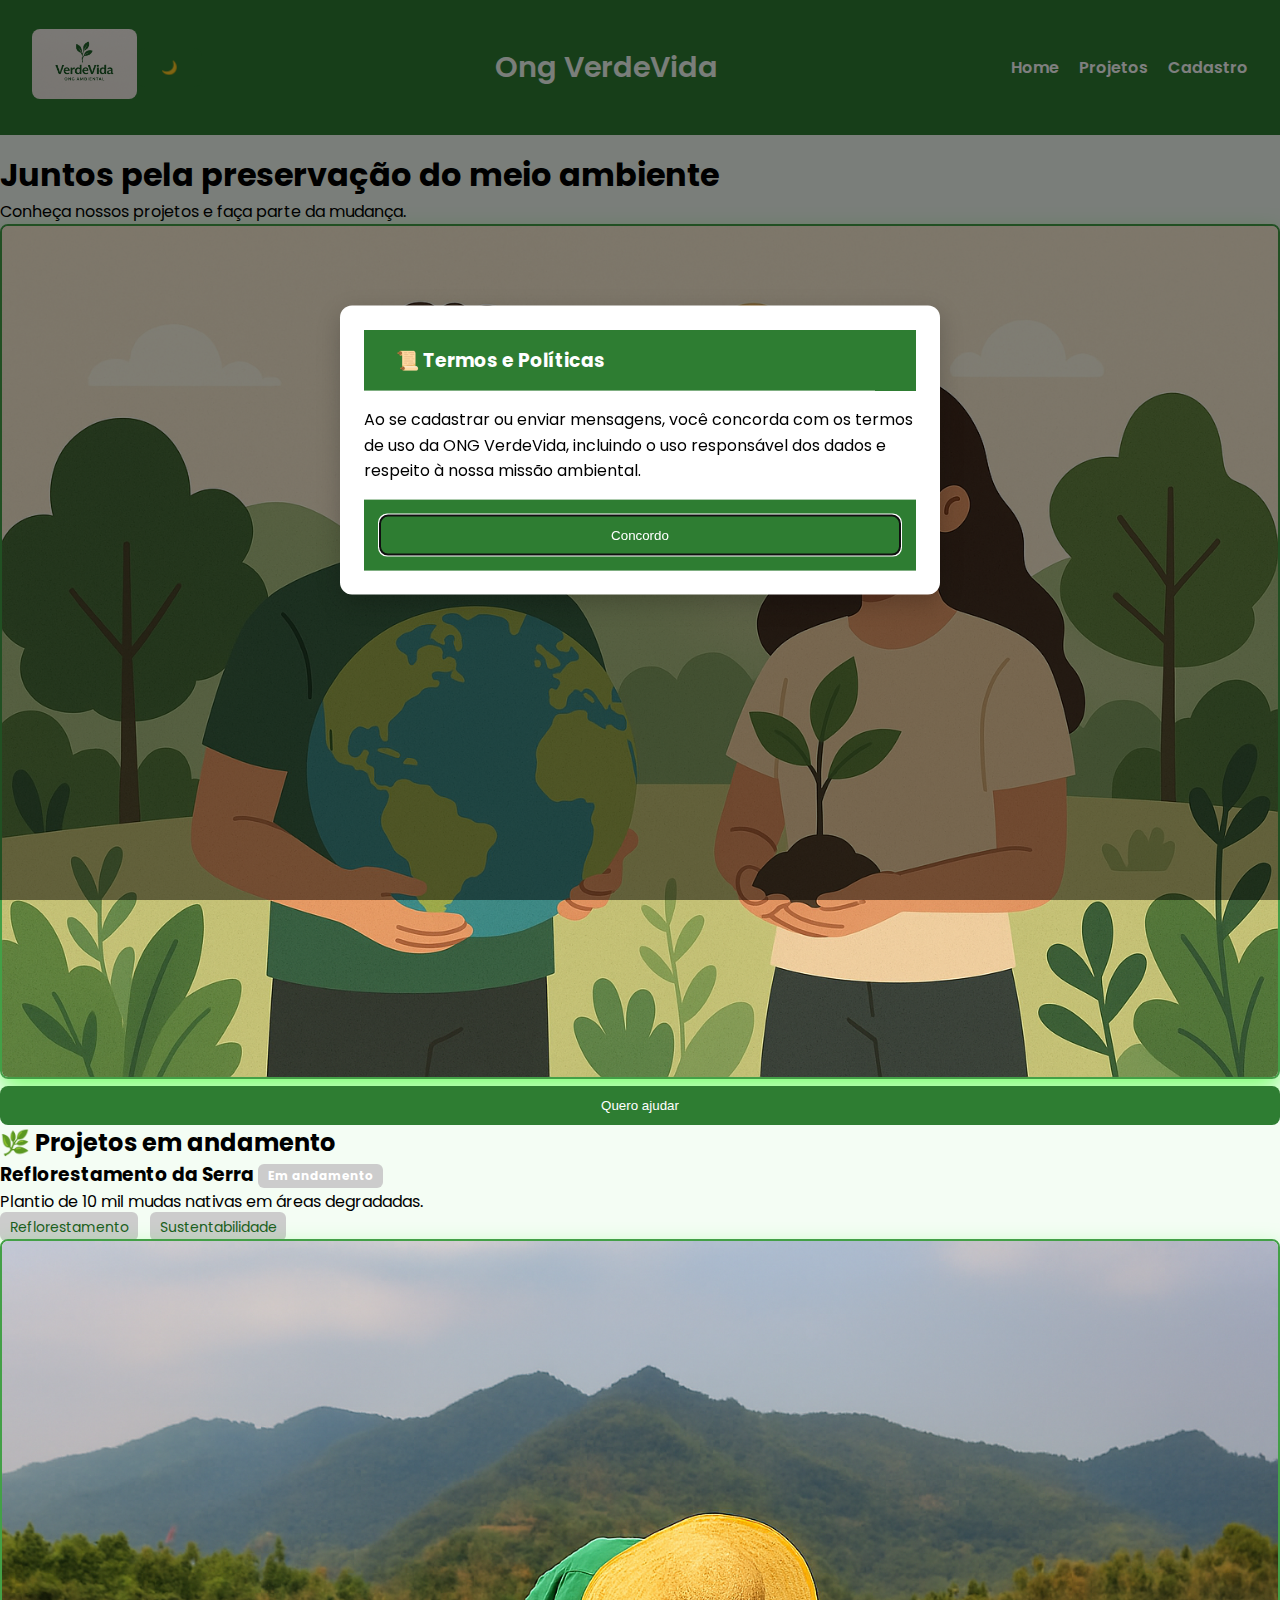
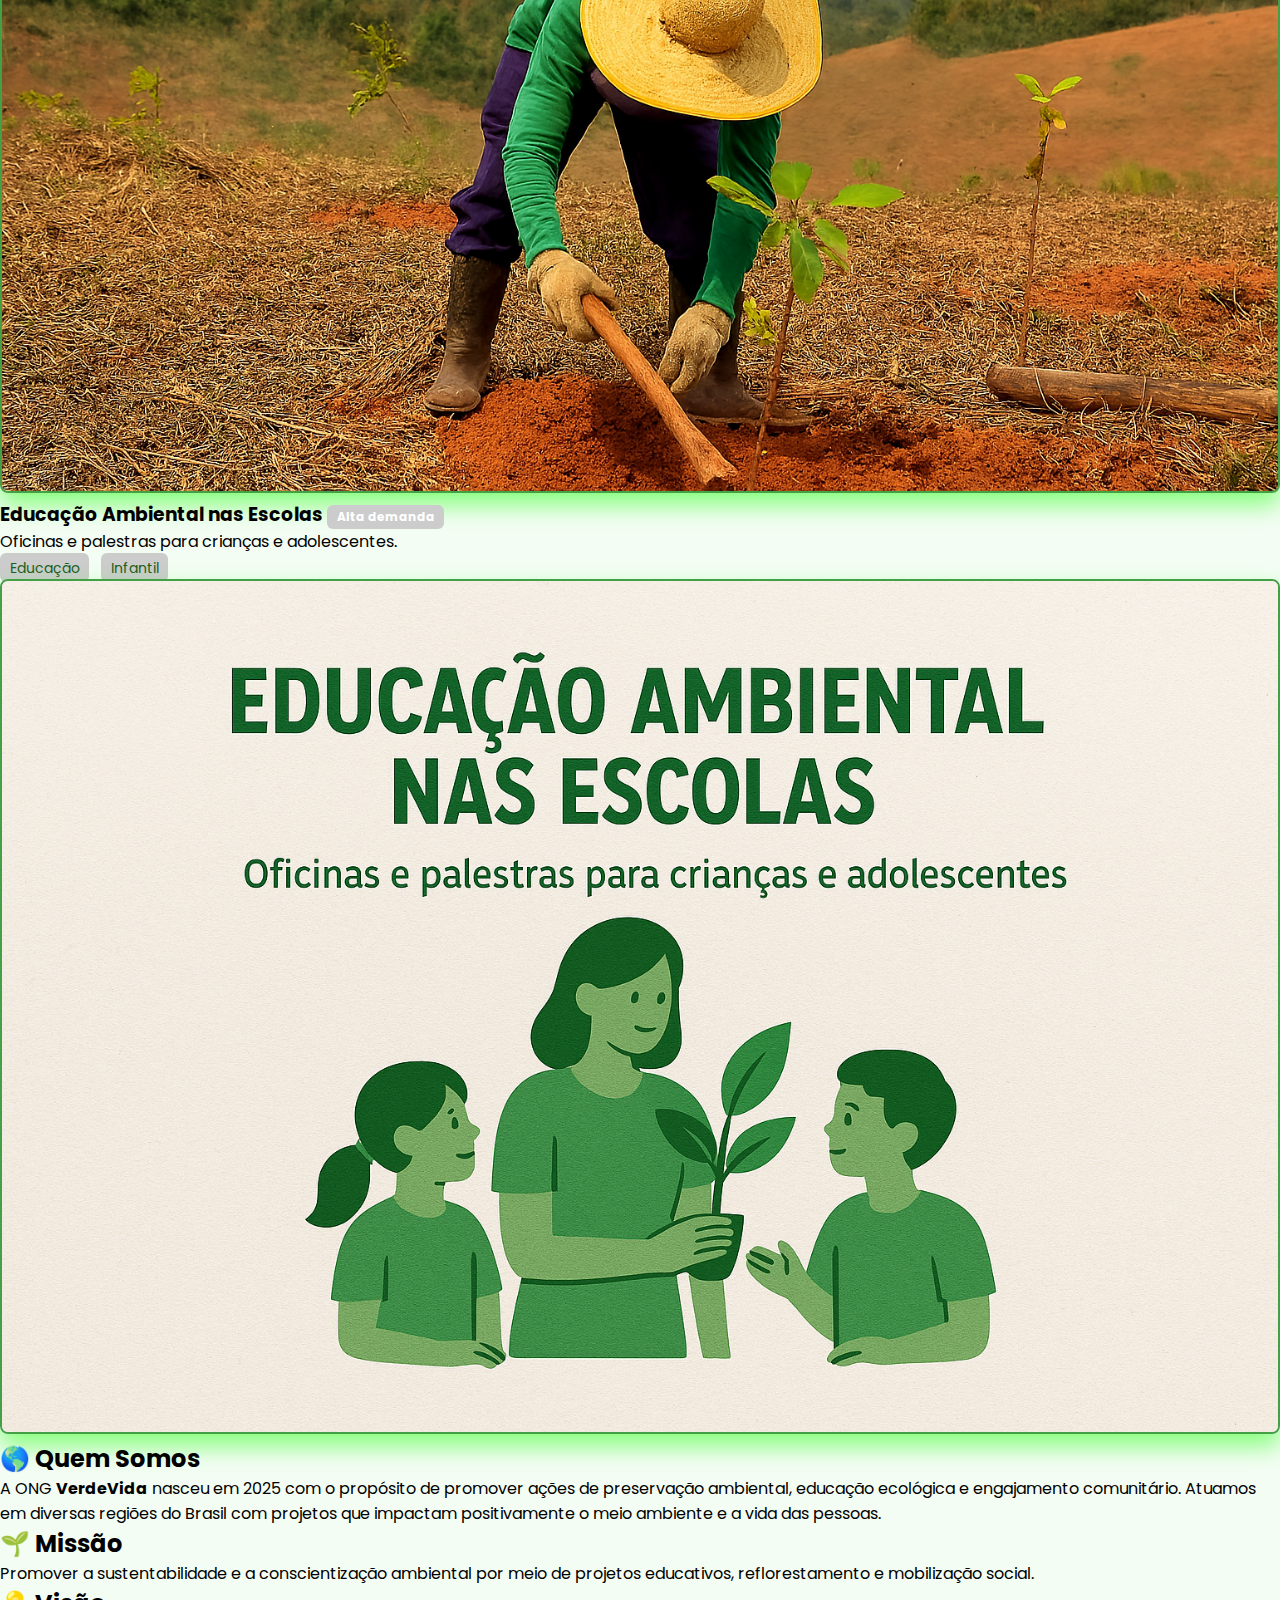
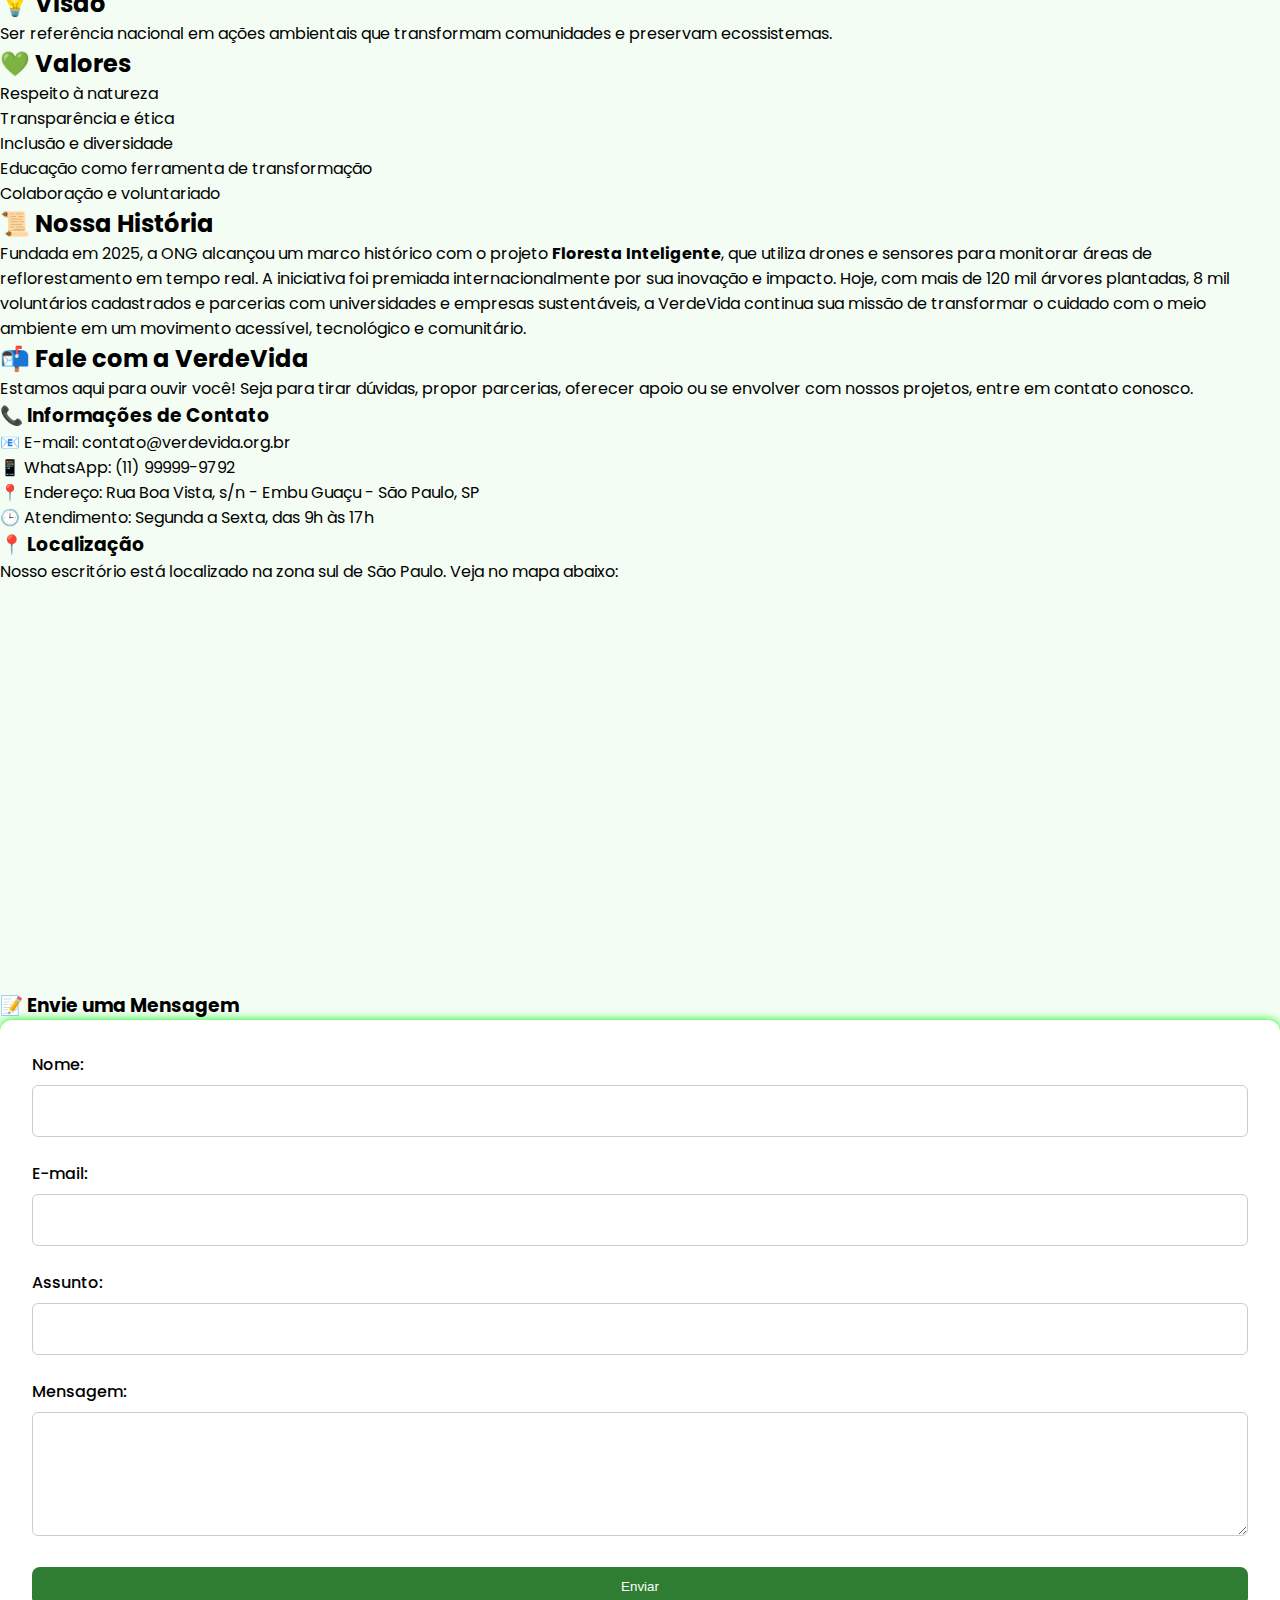
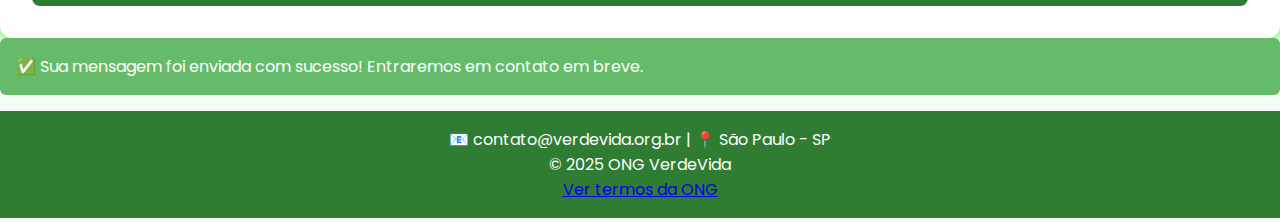
<file: index.html>
<!DOCTYPE html>
<html lang="pt-BR">

<head>
    <meta charset="UTF-8" />
    <meta name="viewport" content="width=device-width, initial-scale=1.0" />
    <meta name="description"
        content="ONG VerdeVida - Projetos ambientais, voluntariado, educação ecológica e ações sustentáveis em todo o Brasil." />
    <title>ONG Ambiental VerdeVida</title>

    <link rel="preconnect" href="https://fonts.googleapis.com">
    <link rel="preconnect" href="https://fonts.gstatic.com" crossorigin>
    <link
        href="https://fonts.googleapis.com/css2?family=Poppins:ital,wght@0,100;0,200;0,300;0,400;0,500;0,600;0,700;0,800;0,900;1,100;1,200;1,300;1,400;1,500;1,600;1,700;1,800;1,900&display=swap"
        rel="stylesheet">

    <link rel="shortcut icon" href="./src/favicons/favicon-16x16.png" type="image/x-icon">
    <link rel="stylesheet" href="./src/css/style.min.css">
</head>

<body>
    <!-- ===================== CABEÇALHO ===================== -->
    <header>
        <!-- Links e imagem da logo -->
        <a href="index.html"><img src="./src/img/VerdeVida.png" alt="Logo da ONG VerdeVida" class="logo" /></a>

        <div class="theme-toggle">
            <button id="toggle-theme">🌙</button>
        </div>


        <h1 class="nome">Ong VerdeVida</h1>

        <nav class="menu-mobile" id="menu-mobile">
            <ul>
                <li><a href="index.html">Home</a></li>
                <li><a href="projetos.html">Projetos</a></li>
                <li><a href="cadastro.html">Cadastro</a></li>
            </ul>
        </nav>

        <button id="menu-btn">☰</button>
    </header>

    <!-- ==================== MAIN ==================== -->
    <main id="home">
        <!-- Seção principal -->
        <section id="hero">
            <h1>Juntos pela preservação do meio ambiente</h1>
            <p>Conheça nossos projetos e faça parte da mudança.</p>
            <img src="./src/img/preservação.png" alt="Preservação ambiental" class="imagem-full">
            <br>
            <button class="btn" onclick="window.location.href='projetos.html#form-doacao'">Quero ajudar</button>
        </section>

        <!-- Projetos -->
        <section id="projetos">
            <h2>🌿 Projetos em andamento</h2>

            <article>
                <h3>Reflorestamento da Serra <span class="badge">Em andamento</span></h3>
                <p>Plantio de 10 mil mudas nativas em áreas degradadas.</p>
                <div>
                    <span class="tag">Reflorestamento</span>
                    <span class="tag">Sustentabilidade</span>
                </div>
                <img src="./src/img/plantio.png" alt="Projeto de reflorestamento" class="imagem-full">
            </article>

            <article>
                <h3>Educação Ambiental nas Escolas <span class="badge">Alta demanda</span></h3>
                <p>Oficinas e palestras para crianças e adolescentes.</p>
                <div>
                    <span class="tag">Educação</span>
                    <span class="tag">Infantil</span>
                </div>
                <img src="./src/img/Educação.png" alt="Educação ambiental" class="imagem-full">
            </article>
        </section>

        <!-- Quem Somos -->
        <section id="sobre">
            <h2>🌎 Quem Somos</h2>
            <p>
                A ONG <strong>VerdeVida</strong> nasceu em 2025 com o propósito de promover ações de preservação
                ambiental, educação ecológica e engajamento comunitário. Atuamos em diversas regiões do Brasil com
                projetos que impactam positivamente o meio ambiente e a vida das pessoas.
            </p>
        </section>

        <section>
            <h2>🌱 Missão</h2>
            <p>Promover a sustentabilidade e a conscientização ambiental por meio de projetos educativos,
                reflorestamento e mobilização social.</p>
        </section>

        <section>
            <h2>💡 Visão</h2>
            <p>Ser referência nacional em ações ambientais que transformam comunidades e preservam ecossistemas.</p>
        </section>

        <section>
            <h2>💚 Valores</h2>
            <ul>
                <li>Respeito à natureza</li>
                <li>Transparência e ética</li>
                <li>Inclusão e diversidade</li>
                <li>Educação como ferramenta de transformação</li>
                <li>Colaboração e voluntariado</li>
            </ul>
        </section>

        <!-- História -->
        <section>
            <h2>📜 Nossa História</h2>
            <p>
                Fundada em 2025, a ONG alcançou um marco histórico com o projeto <strong>Floresta Inteligente</strong>,
                que utiliza drones e sensores para monitorar áreas de reflorestamento em tempo real.
                A iniciativa foi premiada internacionalmente por sua inovação e impacto.
                Hoje, com mais de 120 mil árvores plantadas, 8 mil voluntários cadastrados e parcerias com universidades
                e empresas sustentáveis, a VerdeVida continua sua missão de transformar o cuidado com o meio ambiente em
                um movimento acessível, tecnológico e comunitário.
            </p>
        </section>

        <!-- Contato -->
        <section id="contato">
            <h2>📬 Fale com a VerdeVida</h2>
            <p>
                Estamos aqui para ouvir você! Seja para tirar dúvidas, propor parcerias, oferecer apoio ou se envolver
                com nossos projetos, entre em contato conosco.
            </p>
        </section>

        <section>
            <h3>📞 Informações de Contato</h3>
            <ul>
                <li>📧 E-mail: contato@verdevida.org.br</li>
                <li>📱 WhatsApp: (11) 99999-9792</li>
                <li>📍 Endereço: Rua Boa Vista, s/n - Embu Guaçu - São Paulo, SP</li>
                <li>🕒 Atendimento: Segunda a Sexta, das 9h às 17h</li>
            </ul>
        </section>

        <section>
            <h3>📍 Localização</h3>
            <p>Nosso escritório está localizado na zona sul de São Paulo. Veja no mapa abaixo:</p>
            <iframe
                src="https://www.google.com/maps/embed?pb=!1m18!1m12!1m3!1d4340.118163399113!2d-46.81968805985898!3d-23.833181222123933!2m3!1f0!2f0!3f0!3m2!1i1024!2i768!4f13.1!3m3!1m2!1s0x94cfb525924bc4bf%3A0x9d3e2907cfe36d11!2sEmbu-Gua%C3%A7u%2C%20SP%2C%2006900-000!5e0!3m2!1spt-BR!2sbr!4v1760531721924!5m2!1spt-BR!2sbr"
                height="400" style="border:0;" allowfullscreen="" loading="lazy"></iframe>
        </section>

        <!-- Formulário de Contato -->
        <section id="mensagem">
            <h3>📝 Envie uma Mensagem</h3>
            <form id="form-contato" novalidate>
                <label for="nome">Nome:</label>
                <input type="text" id="nome" name="nome" required />
                <span class="erro-msg"></span>

                <label for="email">E-mail:</label>
                <input type="email" id="email" name="email" required />
                <span class="erro-msg"></span>

                <label for="assunto">Assunto:</label>
                <input type="text" id="assunto" name="assunto" required />
                <span class="erro-msg"></span>

                <label for="mensagem">Mensagem:</label>
                <textarea name="mensagem" id="mensagem" rows="5" required></textarea>
                <span class="erro-msg"></span>

                <button type="submit" class="btn">Enviar</button>
                <div id="mensagem-cadastro"></div>
            </form>
            <div class="alert" id="mensagem-confirmacao">
                ✅ Sua mensagem foi enviada com sucesso! Entraremos em contato em breve.
            </div>
        </section>
    </main>

    <!-- ==================== MODAL DE TERMOS ==================== -->
    <dialog id="modal-termos">
        <header>
            <h3>📜 Termos e Políticas</h3>
        </header>

        <section>
            <p>
                Ao se cadastrar ou enviar mensagens, você concorda com os termos de uso da ONG VerdeVida,
                incluindo o uso responsável dos dados e respeito à nossa missão ambiental.
            </p>
        </section>

        <footer>
            <button onclick="document.getElementById('modal-termos').close()">Concordo</button>
        </footer>
    </dialog>

    <footer id="contato">
        <p>📧 contato@verdevida.org.br | 📍 São Paulo - SP</p>
        <p>&copy; 2025 ONG VerdeVida</p>
        <a href="#" onclick="document.getElementById('modal-termos').showModal()">Ver termos da ONG</a>
    </footer>

    <script src="./src/js/app.min.js" defer></script>
</body>

</html>
</file>
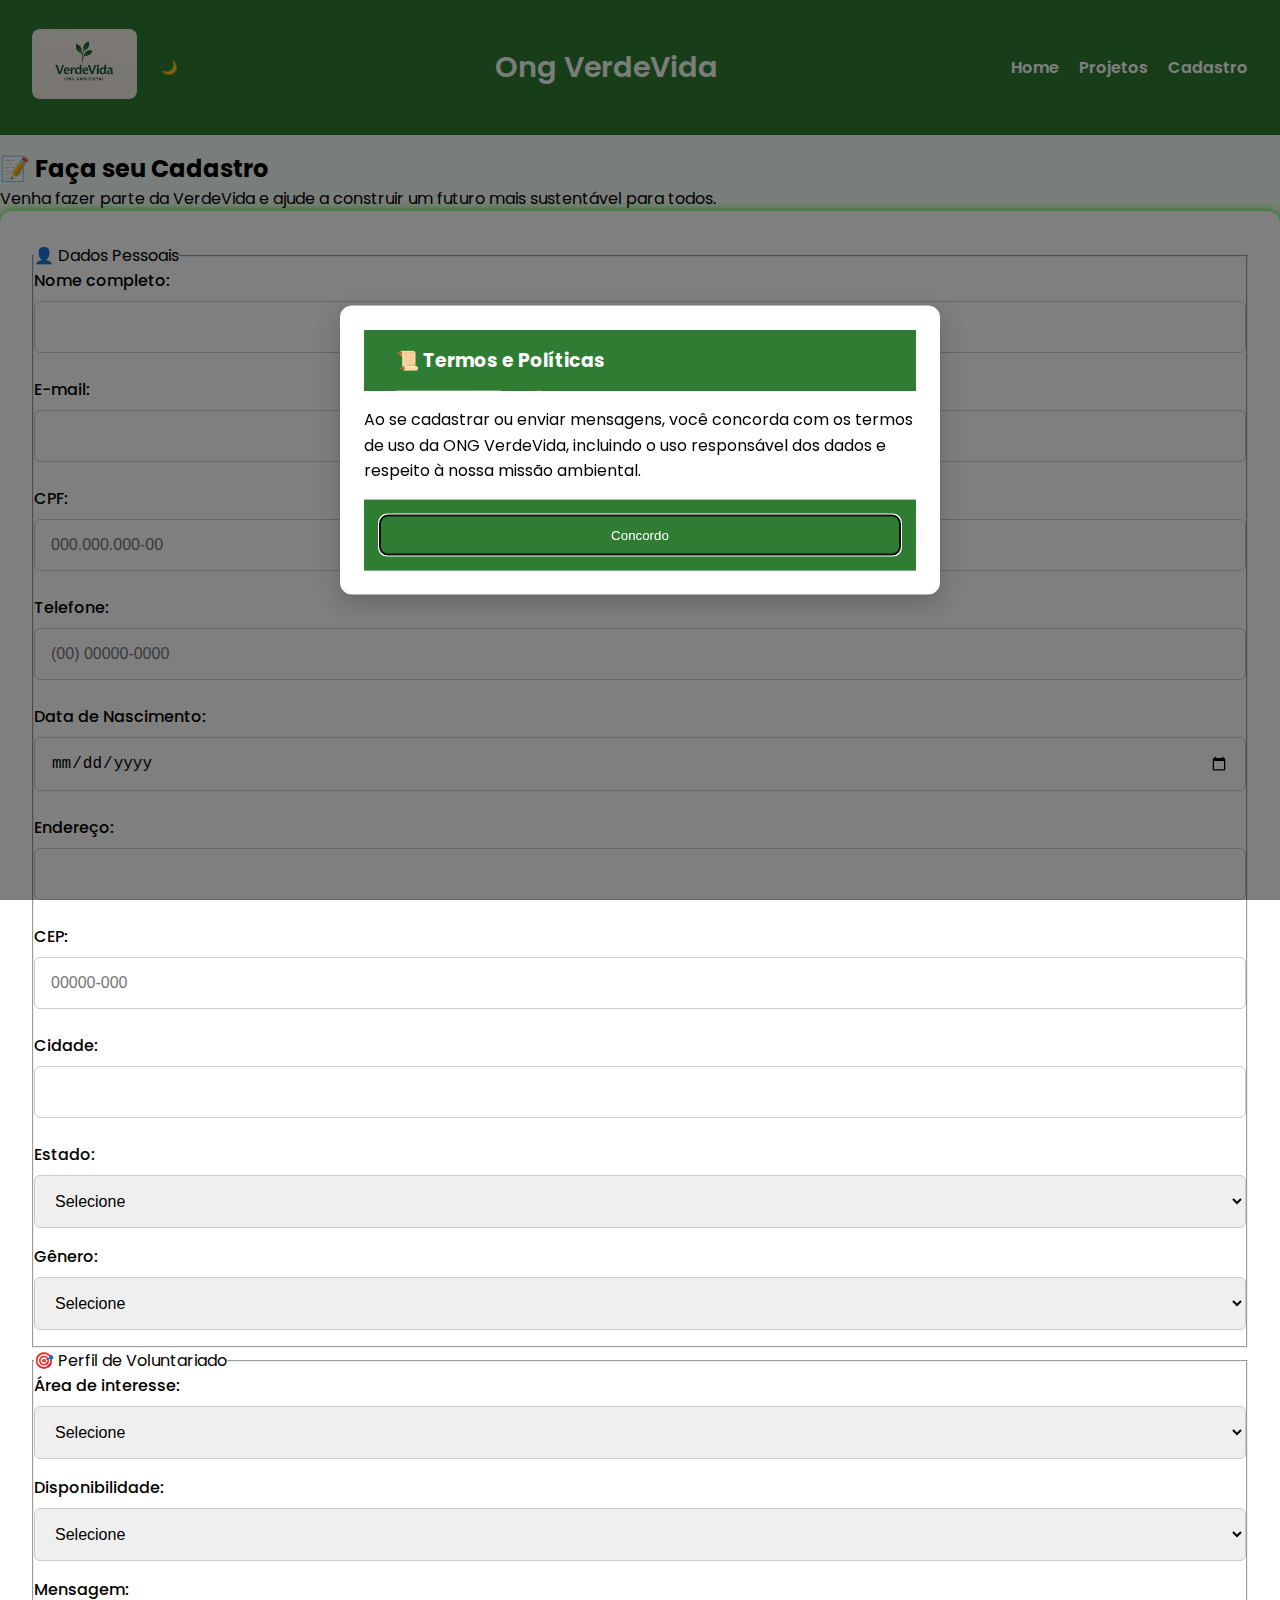
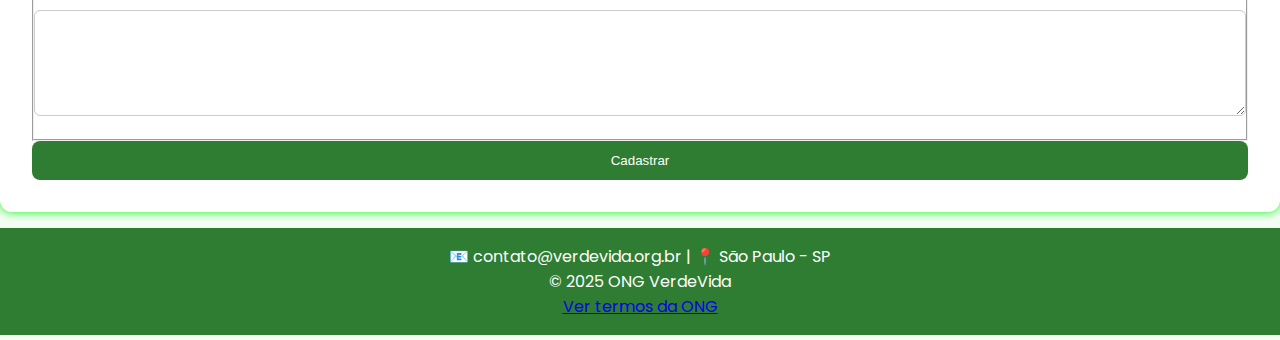
<file: cadastro.html>
<!DOCTYPE html>
<html lang="pt-BR">

<head>
    <meta charset="UTF-8">
    <meta name="viewport" content="width=device-width, initial-scale=1.0">
    <title>Cadastro | ONG VerdeVida</title>

    <link rel="preconnect" href="https://fonts.googleapis.com">
    <link rel="preconnect" href="https://fonts.gstatic.com" crossorigin>
    <link
        href="https://fonts.googleapis.com/css2?family=Poppins:ital,wght@0,100;0,200;0,300;0,400;0,500;0,600;0,700;0,800;0,900;1,100;1,200;1,300;1,400;1,500;1,600;1,700;1,800;1,900&display=swap"
        rel="stylesheet">

    <link rel="shortcut icon" href="./src/favicons/favicon-16x16.png" type="image/x-icon">
    <link rel="stylesheet" href="./src/css/style.min.css">
</head>

<body>
    <!-- ===================== CABEÇALHO ===================== -->
    <header>
        <!-- Links e imagem da logo -->
        <a href="index.html"><img src="./src/img/VerdeVida.png" alt="Logo da ONG VerdeVida" class="logo" /></a>

        <div class="theme-toggle">
            <button id="toggle-theme">🌙</button>
        </div>

        <h1 class="nome">Ong VerdeVida</h1>

        <nav class="menu-mobile" id="menu-mobile">
            <ul>
                <li><a href="index.html">Home</a></li>
                <li><a href="projetos.html">Projetos</a></li>
                <li><a href="cadastro.html">Cadastro</a></li>
            </ul>
        </nav>

        <button id="menu-btn">☰</button>
    </header>

    <!-- ===================== CONTEÚDO PRINCIPAL ===================== -->
    <main id="home">
        <!-- Seção introdutória do formulário -->
        <section>
            <h2>📝 Faça seu Cadastro</h2>
            <p>
                Venha fazer parte da VerdeVida e ajude a construir um futuro mais sustentável para todos.
            </p>
        </section>

        <!-- Formulário de cadastro -->
        <section>
            <form id="form-cadastro" novalidate>
                <!-- ===================== DADOS PESSOAIS ===================== -->
                <fieldset>
                    <legend>👤 Dados Pessoais</legend>

                    <!-- Campo de nome completo -->
                    <label for="nome">Nome completo:</label>
                    <input type="text" id="nome" name="nome" required />
                    <span class="erro-msg"></span>

                    <!-- Campo de e-mail com validação HTML5 -->
                    <label for="email">E-mail:</label>
                    <input type="email" id="email" name="email" required />
                    <span class="erro-msg"></span>

                    <!-- Campo de CPF com máscara e padrão de validação -->
                    <label for="cpf">CPF:</label>
                    <input type="text" id="cpf" name="cpf" required pattern="\d{3}\.\d{3}\.\d{3}-\d{2}"
                        placeholder="000.000.000-00" />
                    <span class="erro-msg"></span>

                    <!-- Campo de telefone -->
                    <label for="telefone">Telefone:</label>
                    <input type="tel" id="telefone" name="telefone" required placeholder="(00) 00000-0000" />
                    <span class="erro-msg"></span>

                    <!-- Data de nascimento -->
                    <label for="data">Data de Nascimento:</label>
                    <input type="date" id="data" name="data" required />
                    <span class="erro-msg"></span>

                    <!-- Endereço completo -->
                    <label for="endereco">Endereço:</label>
                    <input type="text" id="endereco" name="endereco" required />
                    <span class="erro-msg"></span>

                    <!-- CEP com validação -->
                    <label for="cep">CEP:</label>
                    <input type="text" id="cep" name="cep" required pattern="\d{5}-?\d{3}" placeholder="00000-000" />
                    <span class="erro-msg"></span>

                    <!-- Cidade -->
                    <label for="cidade">Cidade:</label>
                    <input type="text" id="cidade" name="cidade" required />
                    <span class="erro-msg"></span>

                    <!-- Estado (lista suspensa com todos os estados brasileiros) -->
                    <label for="estado">Estado:</label>
                    <select id="estado" name="estado" required>
                        <option value="">Selecione</option>
                        <option value="AC">Acre</option>
                        <option value="AL">Alagoas</option>
                        <option value="AP">Amapá</option>
                        <option value="AM">Amazonas</option>
                        <option value="BA">Bahia</option>
                        <option value="CE">Ceará</option>
                        <option value="DF">Distrito Federal</option>
                        <option value="ES">Espírito Santo</option>
                        <option value="GO">Goiás</option>
                        <option value="MA">Maranhão</option>
                        <option value="MT">Mato Grosso</option>
                        <option value="MS">Mato Grosso do Sul</option>
                        <option value="MG">Minas Gerais</option>
                        <option value="PA">Pará</option>
                        <option value="PB">Paraíba</option>
                        <option value="PR">Paraná</option>
                        <option value="PE">Pernambuco</option>
                        <option value="PI">Piauí</option>
                        <option value="RJ">Rio de Janeiro</option>
                        <option value="RN">Rio Grande do Norte</option>
                        <option value="RS">Rio Grande do Sul</option>
                        <option value="RO">Rondônia</option>
                        <option value="RR">Roraima</option>
                        <option value="SC">Santa Catarina</option>
                        <option value="SP">São Paulo</option>
                        <option value="SE">Sergipe</option>
                        <option value="TO">Tocantins</option>
                    </select>

                    <!-- Gênero -->
                    <label for="genero">Gênero:</label>
                    <select name="genero" id="genero">
                        <option value="">Selecione</option>
                        <option value="masculino">Masculino</option>
                        <option value="feminino">Feminino</option>
                        <option value="nao-binario">Não-binário</option>
                        <option value="prefiro-nao-dizer">Prefiro não dizer</option>
                    </select>
                </fieldset>

                <!-- ===================== PERFIL DE VOLUNTARIADO ===================== -->
                <fieldset>
                    <legend>🎯 Perfil de Voluntariado</legend>

                    <!-- Área de interesse -->
                    <label for="interesse">Área de interesse:</label>
                    <select name="interesse" id="interesse" required>
                        <option value="">Selecione</option>
                        <option value="educacao">Educação ambiental</option>
                        <option value="reflorestamento">Reflorestamento</option>
                        <option value="comunicacao">Comunicação</option>
                        <option value="evento">Eventos e logística</option>
                    </select>

                    <!-- Disponibilidade -->
                    <label for="disponibilidade">Disponibilidade:</label>
                    <select name="disponibilidade" id="disponibilidade" required>
                        <option value="">Selecione</option>
                        <option value="segunda">Segunda-feira</option>
                        <option value="terca">Terça-feira</option>
                        <option value="quarta">Quarta-feira</option>
                        <option value="quinta">Quinta-feira</option>
                        <option value="sexta">Sexta-feira</option>
                        <option value="sabado">Sábado</option>
                        <option value="domingo">Domingo</option>
                    </select>

                    <!-- Campo de mensagem -->
                    <label for="mensagem">Mensagem:</label>
                    <textarea name="mensagem" id="mensagem" rows="4"
                        placeholder="Conte um pouco sobre você...">
                    </textarea>

                </fieldset>
                    <!-- Botão de ação -->
                    <button type="submit">Cadastrar</button>
                    <div id="mensagem-cadastro"></div>
                </fieldset>
            </form>
        </section>
    </main>

    <!-- ==================== MODAL DE TERMOS ==================== -->
    <dialog id="modal-termos">
        <header>
            <h3>📜 Termos e Políticas</h3>
        </header>

        <section>
            <p>
                Ao se cadastrar ou enviar mensagens, você concorda com os termos de uso da ONG VerdeVida,
                incluindo o uso responsável dos dados e respeito à nossa missão ambiental.
            </p>
        </section>

        <footer>
            <button onclick="document.getElementById('modal-termos').close()">Concordo</button>
        </footer>
    </dialog>

    <!-- ===================== RODAPÉ ===================== -->
    <footer id="contato">
        <p>📧 contato@verdevida.org.br | 📍 São Paulo - SP</p>
        <p>&copy; 2025 ONG VerdeVida</p>
        <a href="#" onclick="document.getElementById('modal-termos').showModal()">Ver termos da ONG</a>
    </footer>
    
    <script src="./src/js/app.min.js" defer></script>
</body>

</html>
</file>
<file: src/css/style.min.css>
.nome,nav ul li a{font-weight:600}#menu-mobile a,.menu-mobile a,nav ul li a{text-decoration:none;transition:color .3s}.menu-principal ul,nav ul{list-style:none;display:flex}.menu-principal ul li a,label{font-weight:500;display:block}.card,form{overflow:hidden}:root{--color-primary:#2e7d32;--color-secondary:#66bb6a;--color-accent:#43a047;--color-light:#f4fdf4;--color-dark:#1b5e20;--color-neutral-100:#ffffff;--color-neutral-300:#cccccc;--color-neutral-500:#666666;--color-neutral-900:#000000;--font-xs:0.75rem;--font-sm:0.875rem;--font-md:1rem;--font-lg:1.5rem;--font-xl:2rem;--space-1:8px;--space-2:16px;--space-3:24px;--space-4:32px;--space-5:48px;--space-6:64px;--radius-sm:6px;--radius-xl:8px;--radius-md:12px;--radius-xm:16px;--radius-lg:24px}*{box-sizing:border-box;margin:0;padding:0}body{display:grid;grid-template-columns:repeat(12,1fr);gap:var(--space-2);background-color:var(--color-light);font-family:Poppins,sans-serif}.btn,button,footer,header{background-color:var(--color-primary);color:var(--color-neutral-100)}main{grid-column:2/span 10}footer,header{grid-column:1/span 12;padding:var(--space-2);text-align:center}.menu-principal ul li a,.submenu li a,header{padding:var(--space-2) var(--space-4)}header{display:flex;justify-content:space-between;align-items:center;position:sticky;top:0;z-index:1000}label{margin-bottom:var(--space-1)}.btn,button{padding:12px var(--space-3);border-radius:var(--radius-xl);border:none;cursor:pointer;transition:.3s;width:100%}.alert,.btn-direita:hover,.btn-esquerda:hover,.btn:hover,button:hover{background-color:var(--color-secondary)}dialog#modal-termos,form{background-color:var(--color-neutral-100)}.btn:disabled{background-color:var(--color-neutral-300);cursor:not-allowed}.erro-msg{color:red;font-size:.9rem;margin-bottom:.5rem;display:block}.alert{color:#fff;padding:var(--space-2);border-radius:var(--radius-sm);animation:.5s ease-in-out fadeIn}.menu-principal ul,.submenu{background-color:var(--color-primary)}.imagem-full{width:100%;height:auto;border-radius:8px;border:2px solid var(--color-accent);box-shadow:0 12px 24px rgba(21,255,0,.5)}.logo{height:70px;border-radius:var(--radius-xl)}.nome{flex:1;text-align:center;font-size:1.8rem;color:var(--color-light);margin:15px auto;padding:15px}#menu-btn,#menu-mobile a,.badge,.menu-mobile a,.menu-principal ul li a,nav ul li a{color:var(--color-neutral-100)}#menu-btn{font-size:var(--font-xl);background:0 0;border:none;cursor:pointer;display:none}#menu-mobile,.menu-mobile{display:flex;gap:var(--space-3)}#menu-mobile a,.menu-mobile a{font-size:var(--font-md)}.menu-mobile a:hover{color:var(--color-accent)}#menu-mobile a:hover{color:#c8e6c9}nav ul{gap:20px;justify-content:center}nav ul li a:hover{color:var(--color-dark)}.menu-principal ul{flex-wrap:wrap;padding:0}.menu-principal ul li{position:relative}.menu-principal ul li a:hover{background-color:var(--color-accent);color:var(--color-dark)}.submenu{display:none;position:absolute;top:100%;right:0;box-shadow:0 4px 8px rgba(0,0,0,.1);z-index:1000}.card,.carrossel,.submenu.active{display:flex}.badge,.tag{background-color:var(--color-neutral-300);border-radius:var(--radius-sm)}.submenu li a{white-space:nowrap}.badge{padding:.2rem .6rem;font-size:var(--font-xs)}.tag{color:var(--color-dark);padding:.3rem .6rem;font-size:var(--font-sm);margin-right:var(--space-1)}.card{background-color:var(--color-light);border-radius:var(--radius-xm);box-shadow:0 4px 12px rgba(21,255,0,.5);flex-direction:column;transition:transform .3s,box-shadow .3s;margin-bottom:var(--space-4)}.card:hover{transform:translateY(-5px);box-shadow:0 6px 18px rgba(0,0,0,.15)}.card img{width:100%;height:auto}.carrossel{align-items:center;justify-content:center;gap:16px;margin:32px 0}.carrossel-container{width:1000%;max-width:1400px;overflow:hidden;position:relative}.carrossel-img{width:100%;height:auto;max-height:700px;display:none;transition:opacity .5s ease-in-out;border:2px solid var(--color-primary);border-radius:12px;box-shadow:0 14px 26px rgba(21,255,0,.5)}.carrossel-img.ativo{display:block;opacity:1}.btn-direita,.btn-esquerda{background-color:var(--color-primary);color:var(--color-neutral-100);border:none;padding:4px 6px;font-size:1.2rem;border-radius:6px;cursor:pointer;transition:background-color .3s}form{padding:var(--space-4);border-radius:var(--radius-md);box-shadow:0 0 10px #00f70c}input,select,textarea{width:100%;max-width:100%;padding:var(--space-2);margin-bottom:var(--space-2);border:1px solid var(--color-neutral-300);border-radius:var(--radius-sm);font-size:var(--font-md);box-sizing:border-box}input:focus,select:focus,textarea:focus{border-color:var(--color-secondary);outline:0}dialog{animation:.4s ease-in-out fadeIn}dialog#modal-termos{position:fixed;top:50%;left:50%;transform:translate(-50%,-50%);padding:var(--space-3);border:none;border-radius:var(--radius-md);box-shadow:0 8px 24px rgba(0,0,0,.2);max-width:600px;width:90%;max-height:80vh;overflow-y:auto;font-size:var(--font-md);z-index:1000}dialog#modal-termos::backdrop{background:rgba(0,0,0,.5)}dialog#modal-termos section{margin:1rem 0;line-height:1.6;overflow-wrap:break-word}@keyframes fadeIn{from{opacity:0;transform:translateY(20px)}to{opacity:1;transform:translateY(0)}}@media (max-width:1600px){main{grid-column:1/span 12}}@media (max-width:992px){.menu-mobile{display:flex;flex-direction:column}}@media (max-width:768px){header{display:flex;flex-direction:column;align-items:center;position:relative;background-color:var(--color-primary);padding:var(--space-2)}#menu-btn{display:block;cursor:pointer;margin-top:var(--space-1);z-index:3;order:2}#menu-mobile.active,.menu-mobile.active{display:flex;max-height:300px}#menu-mobile a,.menu-mobile a{color:#fff;text-align:center;padding:var(--space-2);text-decoration:none;border-bottom:1px solid rgba(255,255,255,.2)}#menu-mobile a:last-child,.menu-mobile a:last-child{border-bottom:none}.nome{text-align:center;order:1}#menu-mobile,.menu-mobile{display:none;flex-direction:column;width:100%;background-color:var(--color-dark);padding:var(--space-3);border-radius:0 0 var(--radius-md) var(--radius-md);order:3;max-height:0;overflow:hidden;transition:max-height .4s}}@media (max-width:576px){h1,h2{font-size:var(--font-lg)}}@media (max-width:400px){nav a{font-size:var(--font-sm)}}
</file>
